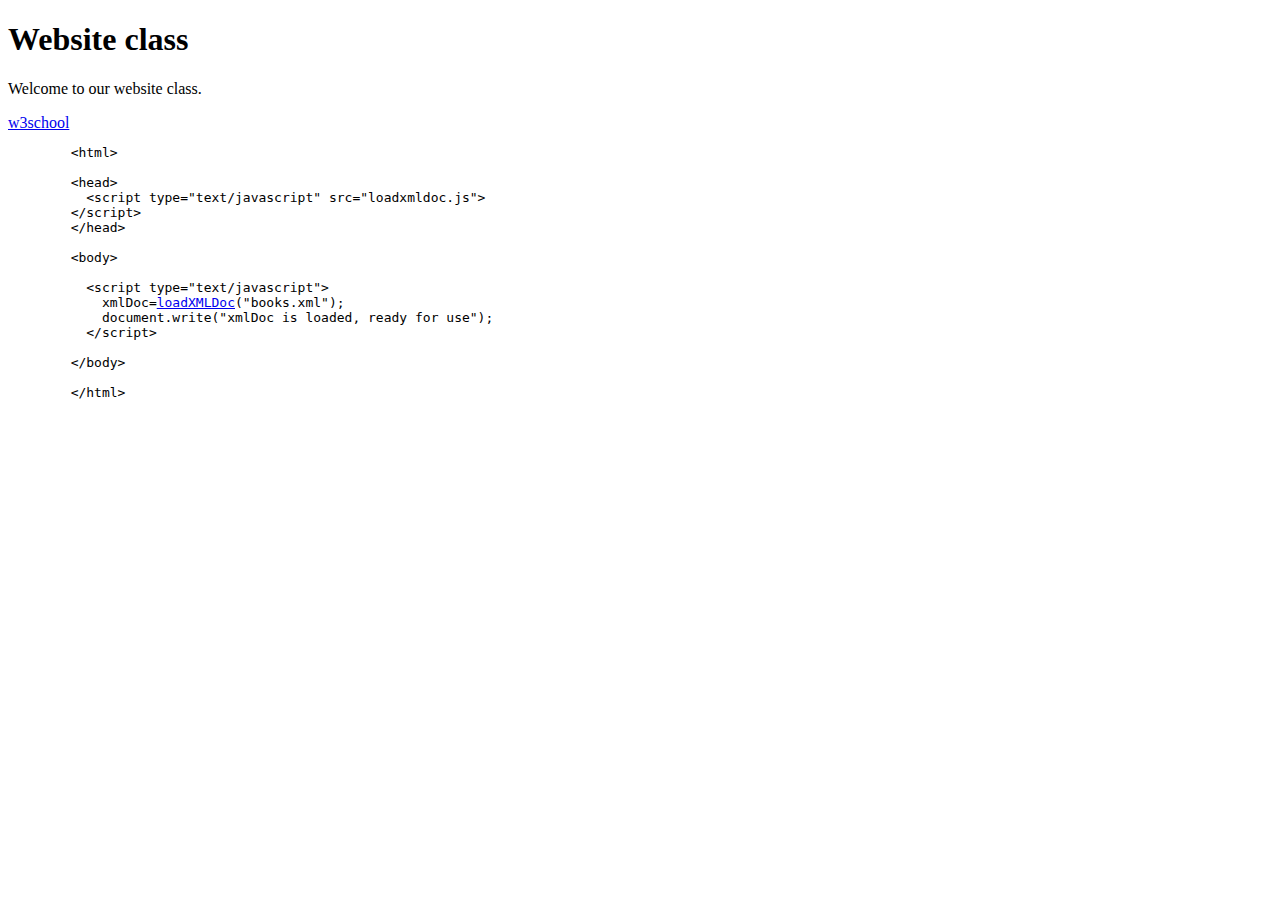
<file: web/website/index.htm>
<!DOCTYPE html>
<html>
<head>
	<title>Website class</title>
</head>
<body>
	<h1>Website class</h1>
	<p>Welcome to our website class.</p>
	<a href="www.w3school.com.cn/">w3school</a>

	<pre>
	&lt;html&gt;

	&lt;head&gt;
	  &lt;script type=&quot;text/javascript&quot; src=&quot;loadxmldoc.js&quot;&gt;
	&lt;/script&gt;
	&lt;/head&gt;

	&lt;body&gt;

	  &lt;script type=&quot;text/javascript&quot;&gt;
	    xmlDoc=<a href="dom_loadxmldoc.asp">loadXMLDoc</a>(&quot;books.xml&quot;);
	    document.write(&quot;xmlDoc is loaded, ready for use&quot;);
	  &lt;/script&gt;

	&lt;/body&gt;

	&lt;/html&gt;
	</pre>
</body>
</html>
</file>
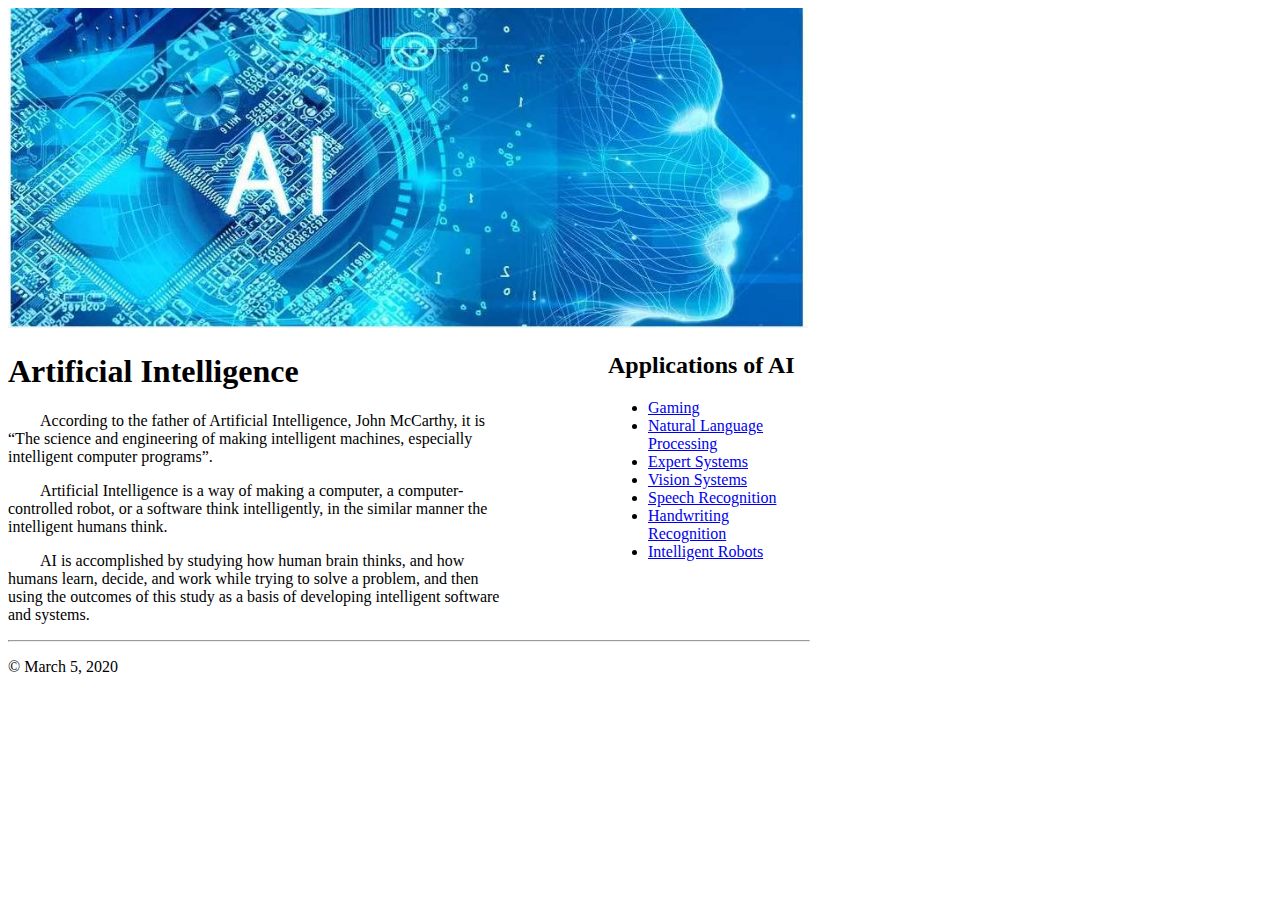
<file: web/website/class_web/task/index.html>
<!DOCTYPE html>
<html lang="en">
<head>
	<meta charset="UTF-8">
	<title>Artificial Intelligence</title>
</head>

<body style="width:800px;">

<img src="images/ai.jpg" alt="Artificial Intelligence" width="800" height="320" />
<div>
	<div style="float:left;width:500px;">
		<h1>Artificial Intelligence</h1>
		<p style="text-indent:2em;">
		According to the father of Artificial Intelligence, John McCarthy, it is “The science and engineering of making intelligent machines, especially intelligent computer programs”.</p>
		<p style="text-indent: 2em;">
		Artificial Intelligence is a way of making a computer, a computer-controlled robot, or a software think intelligently, in the similar manner the intelligent humans think. 
		</p>
		<p style="text-indent: 2em">
		AI is accomplished by studying how human brain thinks, and how humans learn, decide, and work while trying to solve a problem, and then using the outcomes of this study as a basis of developing intelligent software and systems.</p>
	</div>
	<div style="float:right;width:200px">
		<h2>Applications of AI</h2>
		<ul>
			<li><a href="detail.html">Gaming </a></li>
			<li><a href="detail.html">Natural Language Processing </a></li>
			<li><a href="detail.html">Expert Systems </a></li>
			<li><a href="detail.html">Vision Systems </a></li>
			<li><a href="detail.html">Speech Recognition </a></li>
			<li><a href="detail.html">Handwriting Recognition </a></li>
			<li><a href="detail.html">Intelligent Robots </a></li>
		</ul>
	</div>	
</div>
<hr width="800">
<p>&copy March 5, 2020</p>	
</body>
</html>
</file>
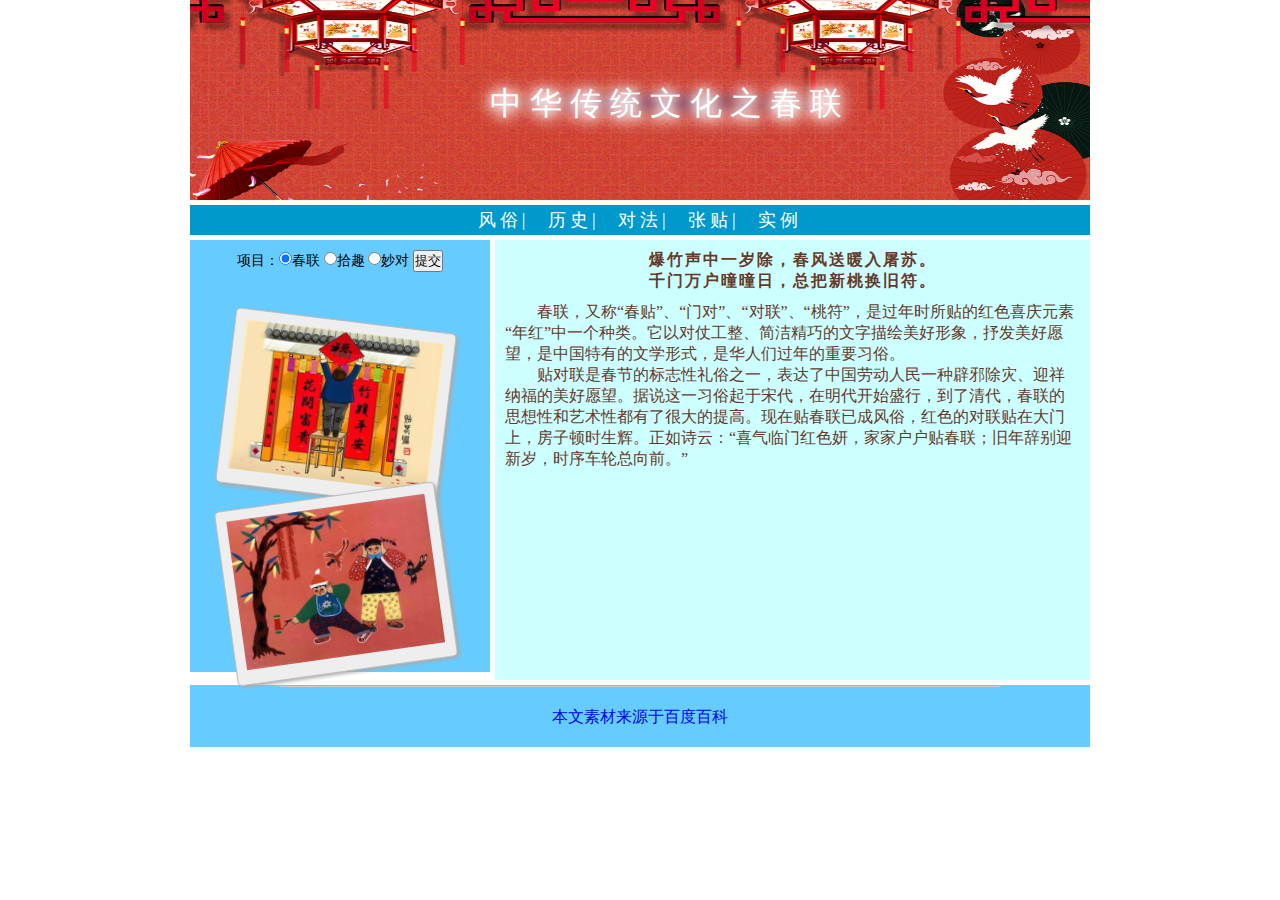
<file: web/website/class_web/task/final/index.html>
<!DOCTYPE html>
<html lang="en">
<head>
	<meta charset="UTF-8">
	<title>中华传统文化之春联</title>
	<link rel="stylesheet" type="text/css" href="css/index.css">
	<script src="js/index.js"></script>
</head>
<body>
	<div id="container">
		<div id="header" >
			<p><img src="images/banner.jpg" alt=""></p>
			<div class="sign">
				中华传统文化之<span class="flicker">春联</span>
			</div>
			
		</div>
		<div id="nav">
			<p>
				<a href="#">风俗</a>|
				<a href="#">历史</a>|
				<a href="#">对法</a>|
				<a href="#">张贴</a>|
				<a href="#">实例</a>
			</p>		
		</div>
		<div id="main">
			<div id="aside">
				<div id="choice">
					<form action="#" method="get">
项目：<input type="radio" name="menu" value="2" checked="checked" onclick="chooseMenu(this)"/>春联
<input type="radio" name="menu" value="1" onclick="chooseMenu(this)" />拾趣<!--name一样-->
<input type="radio" name="menu" value="0" onclick="chooseMenu(this)"/>妙对
<input type="submit" value="提交" onclick="confirmSubmit()" /><!--提交按钮-->
</form>
				</div>
				<div id="imglist">
					<div class="polaroid rotate_left">
						<img src="images/1.jpeg" alt="">
					</div>
					<div class="polaroid rotate_right">
						<img src="images/3.jpg" alt="">
					</div>
				</div>				
			</div>
			<div id="content">
				<div id="jieshao">
					<h4>
						爆竹声中一岁除，春风送暖入屠苏。<br />
						千门万户曈曈日，总把新桃换旧符。
					</h4>
					<p>
						春联，又称“春贴”、“门对”、“对联”、“桃符”，是过年时所贴的红色喜庆元素“年红”中一个种类。它以对仗工整、简洁精巧的文字描绘美好形象，抒发美好愿望，是中国特有的文学形式，是华人们过年的重要习俗。<br />
					</p>
					<p>
						贴对联是春节的标志性礼俗之一，表达了中国劳动人民一种辟邪除灾、迎祥纳福的美好愿望。据说这一习俗起于宋代，在明代开始盛行，到了清代，春联的思想性和艺术性都有了很大的提高。现在贴春联已成风俗，红色的对联贴在大门上，房子顿时生辉。正如诗云：“喜气临门红色妍，家家户户贴春联；旧年辞别迎新岁，时序车轮总向前。”
					</p>					
				</div>
				<div id="shiqu"  hidden="true">
					<h4> 苏小妹生气难和尚</h4>
					<p>清水池边洗和尚，浪浸葫芦；碧纱帐里坐佳人，烟笼芍药。</p>
					<p>
一天，苏小妹生病了，他的哥哥苏东坡正为她煎药，佛印和尚正巧来访苏东坡。东坡一见老友来访，非常高兴，就和佛印饮茶谈天，竟忘了给卧病在床的小妹按时送药，苏小妹见哥哥还没有送药来，就在床上高声念出一联：清水池边洗和尚，浪浸葫芦；</p>
<p>
以“葫芦”隐喻和尚的“光头”，实在大为不敬。苏东坡晓得小妹脾气，知道她又生气了，连忙去为她送药。佛印就苦了，既挨了“骂”，还要对下联，但思来想去，一时难得佳对。忽然，他抬头看见苏东坡端了药碗，撩起碧纱帐，正要给苏小妹喂药，猛地触动灵感，立即对曰：“碧纱帐里坐佳人，烟笼芍药。”苏小妹嫣然一笑，一口将药喝个精光。</p>

<h4>王羲之妙书春联</h4>
<p>
东晋书法家王羲之有一年从山东老家移居到浙江绍兴，此时正值年终岁尾，于是王羲之书写了一副春联，让家人贴在大门两侧。对联是：春风春雨春色 新年新岁新景。</p>
<p>
不料，因为王羲之书法盖世，为世人所景仰，此联刚一贴出，即被人趁夜揭走。家人告诉王羲之后，王羲之也不生气，又提笔写了一副，让家人再贴出去。这幅写的是：莺啼北星 燕语南郊</p>
<p>
谁知天明一看，又被人揭走了。可这天已是除夕，第二天就是大年初一，眼看左邻右舍家家户户都挂上了春联，唯独自己家门口空空落落，急得王夫人直催丈夫想个办法。</p>
<p>
王羲之想了想，微微一笑，又提笔写了一幅，写完后，让家人先将对联剪去一截，把上半截先张贴于门口：福无双至祸不单行 </p>
<p>
夜间果然有人来偷揭。可在月色下一看，见这副对联写的不太吉利。尽管王羲之是书法名家，可是也不能将这副充满凶险预言的对联取走张挂啊。来偷揭的人只好叹口气，又趁着夜色溜走了。 </p>
<p>
初一早晨天刚亮，王羲之即亲自出门将昨天剪下的下半截分别贴好，此时已有不少的人围观，大家一看，对联变成：福无双至今朝至祸不单行昨夜行。</p>
<p>
众人看了，齐声喝彩，拍掌称妙。
</p>
				</div>
				<div id="miaodui" hidden="true">
					<ul class="digit">
						<li>锦鲤飞身酬远志；祥羊跪乳感亲恩。<br /></li>
						<li>梨花院落溶溶月，柳絮池塘淡淡风。<br /></li>
						<li>幸福吉祥，花开富贵。<br /></li>
						<li>爆竹声声辞旧岁，红梅朵朵迎新春。<br /></li>
						<li>东风吹出千山绿，春雨洒来万象新。<br /></li>
						<li>山清水秀风光好，人寿年丰喜事多。<br /></li>
						<li>和风吹绿柳， 时雨润春苗。<br /></li>
						<li>冬去山明水秀， 春来鸟语花香。<br /></li>
						<li>楼外春阴鸠唤雨， 庭前日暖蝶翻风。<br /></li>
						<li>人勤三春早， 地肥五谷丰。<br /></li>
						<li>春雨丝丝润万物 红梅点点绣千山 横批：春意盎然<br /></li>
						<li>绿竹别其三分景 红梅正报万家春 横批：春回大地<br /></li>
						<li>黄莺鸣翠柳 紫燕剪春风 横批：莺歌燕舞<br /></li>
						<li>春到千山山山绿 节至万家家家红 欢天喜地<br /></li>
						<li>上上下下男男女女老老少少都添一岁 <br />家家户户说说笑笑欢欢喜喜同过新年<br /></li>
						<li>上联：策马还乡，一路春潮滚滚。 <br />下联：围炉祝酒，九州喜气洋洋<br /></li>
						<li>上联：拍蝇打虎猎狐，人民点赞。<br />下联：马去羊来燕舞，华夏开春<br /></li>						
					</ul>

				</div>
			</div>
		</div>
		<div id="footer">
			<div class="line"></div>
			<a href="https://baike.baidu.com/item/%E6%98%A5%E8%81%94/688396">本文素材来源于百度百科</a>		
		</div>
	</div>
</body>
</html>
</file>
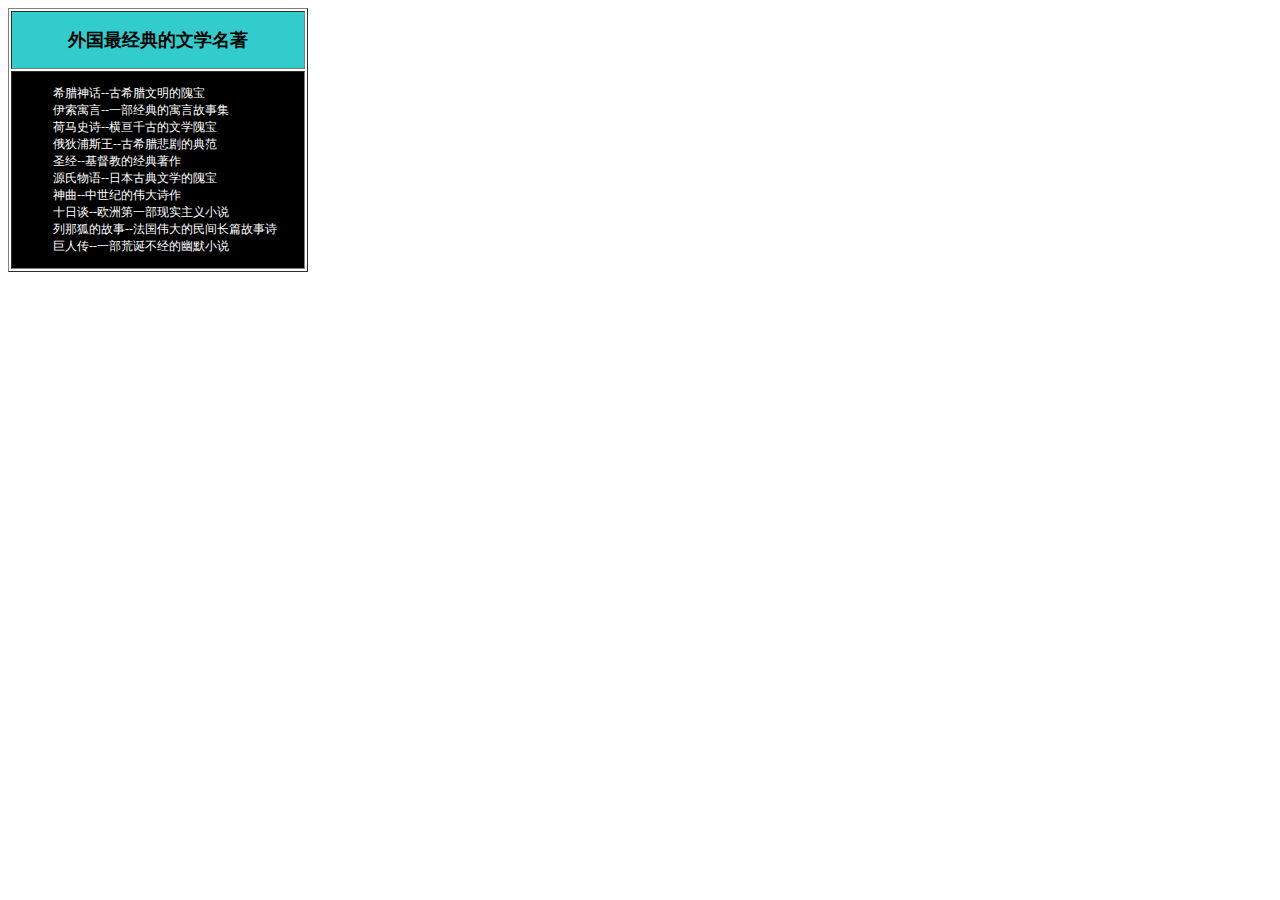
<file: web/website/class_web/task/task2/index.html>
<!DOCTYPE html>
<html lang="en">
<head>
	<meta charset="UTF-8">
	<title>外国最经典的文学名著</title>
	<style type="text/css" >

	th{
		background-color: #3cc;
		color:#000;
		text-align: center;
		font-size: 18px;
		line-height: 3em;
	}
	td{
		background-color: #000;
		color:#fff;
		font-size: 12px;
	}

	a{
		text-decoration: none;		
	}
	ul{
		list-style-type: none;
	}
	a:link{
		color: #fff;
	}
	a:hover{
		background-color: #fff;
		color:#000;
	}


	</style>
</head>
<body>
	<table border="1" width="300px">
		<tr>
			<th>外国最经典的文学名著</th>
		</tr>
		<tr>		
			<td>
				<ul>
					<li><a href="#">希腊神话--古希腊文明的隗宝</a></li>
					<li><a href="#">伊索寓言--一部经典的寓言故事集</a></li>
					<li><a href="#">荷马史诗--横亘千古的文学隗宝</a></li>
					<li><a href="#">俄狄浦斯王--古希腊悲剧的典范</a></li>
					<li><a href="#">圣经--基督教的经典著作</a></li>
					<li><a href="#">源氏物语--日本古典文学的隗宝</a></li>
					<li><a href="#">神曲--中世纪的伟大诗作</a></li>
					<li><a href="#">十日谈--欧洲第一部现实主义小说</a></li>
					<li><a href="#">列那狐的故事--法国伟大的民间长篇故事诗</a></li>
					<li><a href="#">巨人传--一部荒诞不经的幽默小说</a></li>
				</ul>
			</td>
		</tr>
	</table>
</body>
</html>
</file>
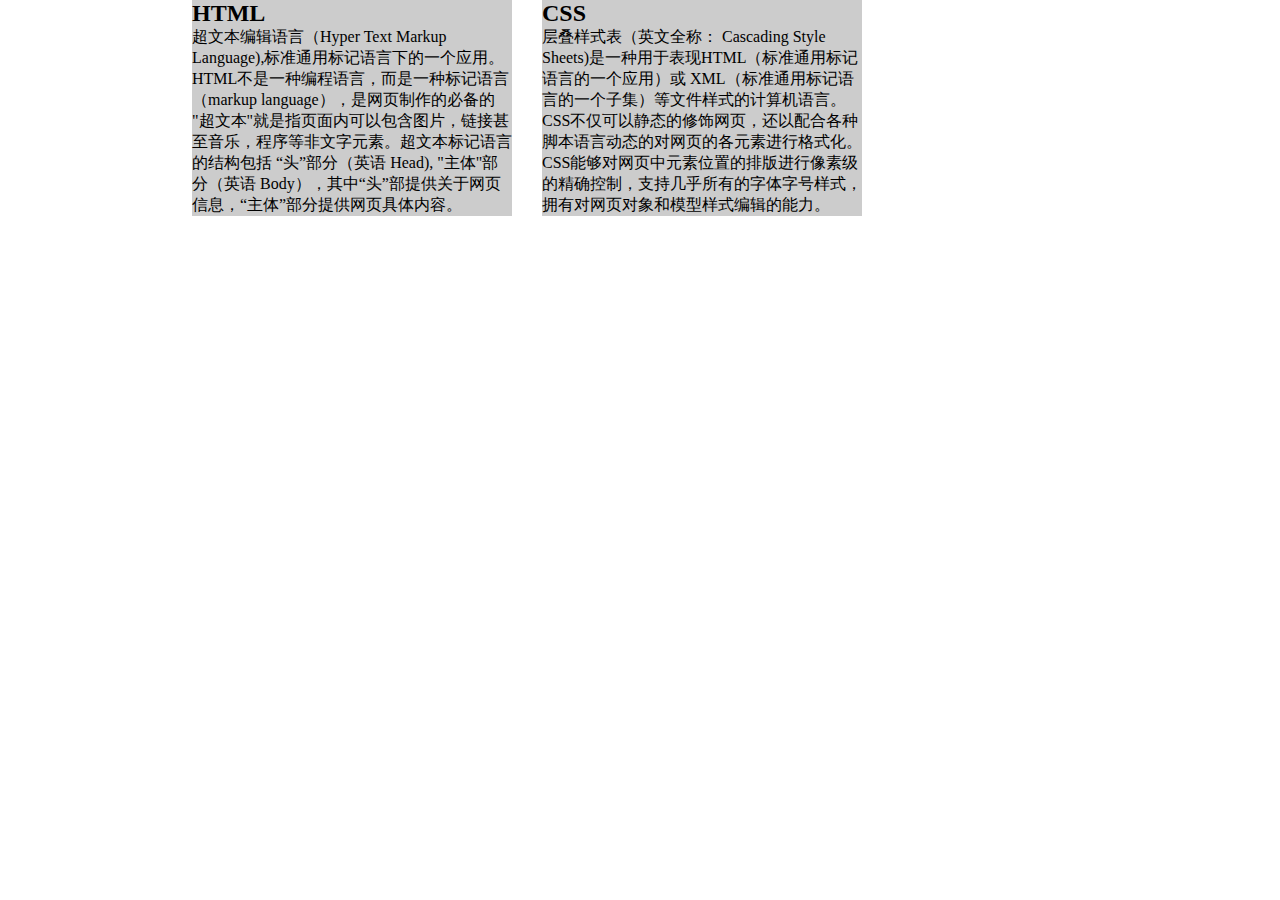
<file: web/website/class_web/task/task3/index.html>
<!DOCTYPE html>
<html lang="en">
<head>
	<meta charset="UTF-8">
	<title>Document</title>
	<style type="text/css">
	*{
		padding: 0;
		margin: 0;
	}
	body{
		width="1000px";
		height="800px";	
	}
	#div_parent{				
		width:70%;
		margin: 0 auto;		
	}
	#div_left{
		float: left;
		width: 320px;
		background-color: #ccc;
		margin-right: 15px;
	}
	#div_right{
		float: left;
		width: 320px;
		background-color: #ccc;
		margin-left: 15px;
	}
	h2{
		text-align: left;
	}
	p{
		text-align: left;
	}
	</style>
</head>
<body>
	<div id="div_parent">
		<div id="div_left">
			<h2>HTML</h2>
			<p>
				超文本编辑语言（Hyper Text Markup Language),标准通用标记语言下的一个应用。HTML不是一种编程语言，而是一种标记语言（markup language），是网页制作的必备的 "超文本"就是指页面内可以包含图片，链接甚至音乐，程序等非文字元素。超文本标记语言的结构包括 “头”部分（英语 Head), "主体"部分（英语 Body），其中“头”部提供关于网页信息，“主体”部分提供网页具体内容。
			</p>
		</div>
		<div id="div_right">
			<h2>CSS</h2>
			<p>
				层叠样式表（英文全称： Cascading Style Sheets)是一种用于表现HTML（标准通用标记语言的一个应用）或 XML（标准通用标记语言的一个子集）等文件样式的计算机语言。CSS不仅可以静态的修饰网页，还以配合各种脚本语言动态的对网页的各元素进行格式化。CSS能够对网页中元素位置的排版进行像素级的精确控制，支持几乎所有的字体字号样式，拥有对网页对象和模型样式编辑的能力。
			</p>
		</div>		
	</div>
</body>
</html>
</file>
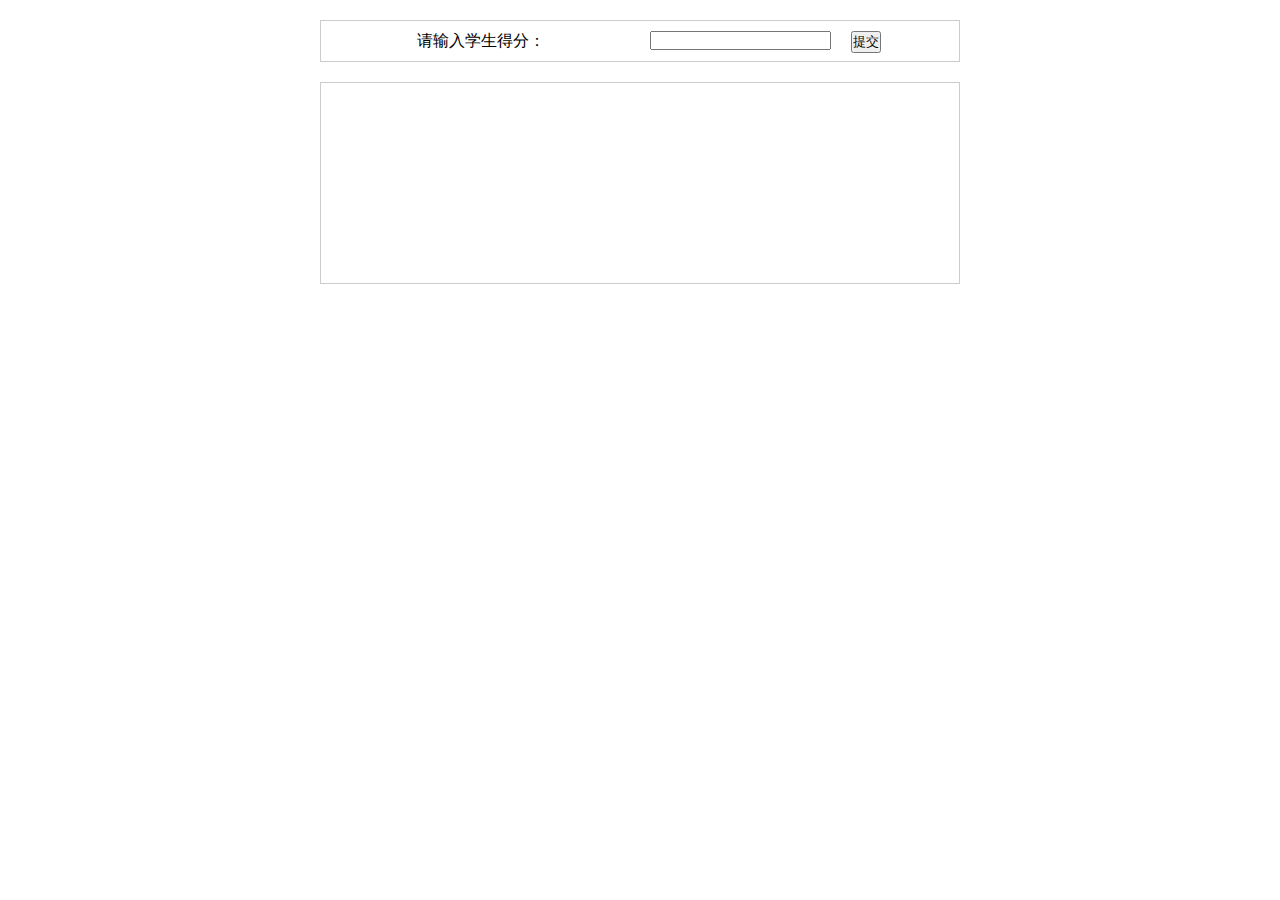
<file: web/website/class_web/task/task4/index.html>
<!DOCTYPE html>
<html lang="en">
<head>
	<meta charset="UTF-8">
	<title>score</title>
	<style type="text/css">
		*{
			margin:0;
			padding: 0;
		}

		.container {	
			width: 640px;
			height: 480px;		
			margin: 0 auto;
		}
		
		.input {			
			height: 40px;	
			border: 1px solid #ccc;	
			margin: 20px auto;				
		}

		.input p{
			width: 50%;
			float: left;
			text-align: center;
			margin:0 auto;
			font-size: 16px;
			line-height: 40px;
		}

		.input input{				
			float: left;				
			margin: 10px 10px;				
		}

		#result {			
			height:200px;
			border: 1px solid #ccc;	
			margin: auto;				
		}

		#result table{
			width:100%;			
			height:100%;
			line-height:30px;	
		}
		#result th,td{	
			text-align: center;
			text-indent: 2em				
		}

	</style>
</head>
<body>
	<div class="container">
		<div class="input">
			<p>请输入学生得分：</p>
			<input type="text" name="score" οninput="value=value.replace(/[^\d]/g,'')">
			<input type="button" value="提交" onclick="msg()">
		</div>
		<div id="result">
			
		</div>
	</div>
	
	<script type="text/javascript">
		alert("请输入学生的得分！");
		var scores =  new Array();
		var NUM	= 7;

		function print(total, avg, notPass)
		{
			console.log(total + ", " + avg + ", " + notPass);

			var div = document.getElementById("result");		

			var table=document.createElement("table");
			var thead = document.createElement("thead"); 
            var tbody = document.createElement("tbody"); 
            table.appendChild(thead);
            table.appendChild(tbody);

			var tr=document.createElement("tr");	
			var th=document.createElement("th");			
			th.innerHTML = "统计结果";
			tr.appendChild(th);
			thead.appendChild(tr);

 			// 总分
 			tr=document.createElement("tr");
 			var td=document.createElement("td");
			td.innerHTML = "总分： " + total;
			tr.appendChild(td);
			tbody.appendChild(tr);

			// 平均分
			tr=document.createElement("tr");
 			td=document.createElement("td");
			td.innerHTML = "平均分： " + Math.round(avg * 100)/100;
			tr.appendChild(td);
			tbody.appendChild(tr);

 			//不及格
 			tr=document.createElement("tr");
 			td=document.createElement("td");
			td.innerHTML = "不及格： " + notPass;
			tr.appendChild(td);
			tbody.appendChild(tr);

			div.appendChild(table);
		}

		
		function msg() {				
			if( NUM == scores.length ) return;

			var obj = document.getElementsByName("score")[0];
			scores[scores.length] = Number(obj.value);
			if( NUM != scores.length ) 
			{
				alert("请输入下一个学生的得分！");
				return;
			}

			var sum = 0;
			var notPass = 0; 
			for( var i =0; i < scores.length; ++i)
			{
				sum += scores[i];
				if( scores[i] < 60 ) ++notPass;
			}

			print(sum, sum/NUM, notPass);
		}
	</script>
</body>
</html>
</file>
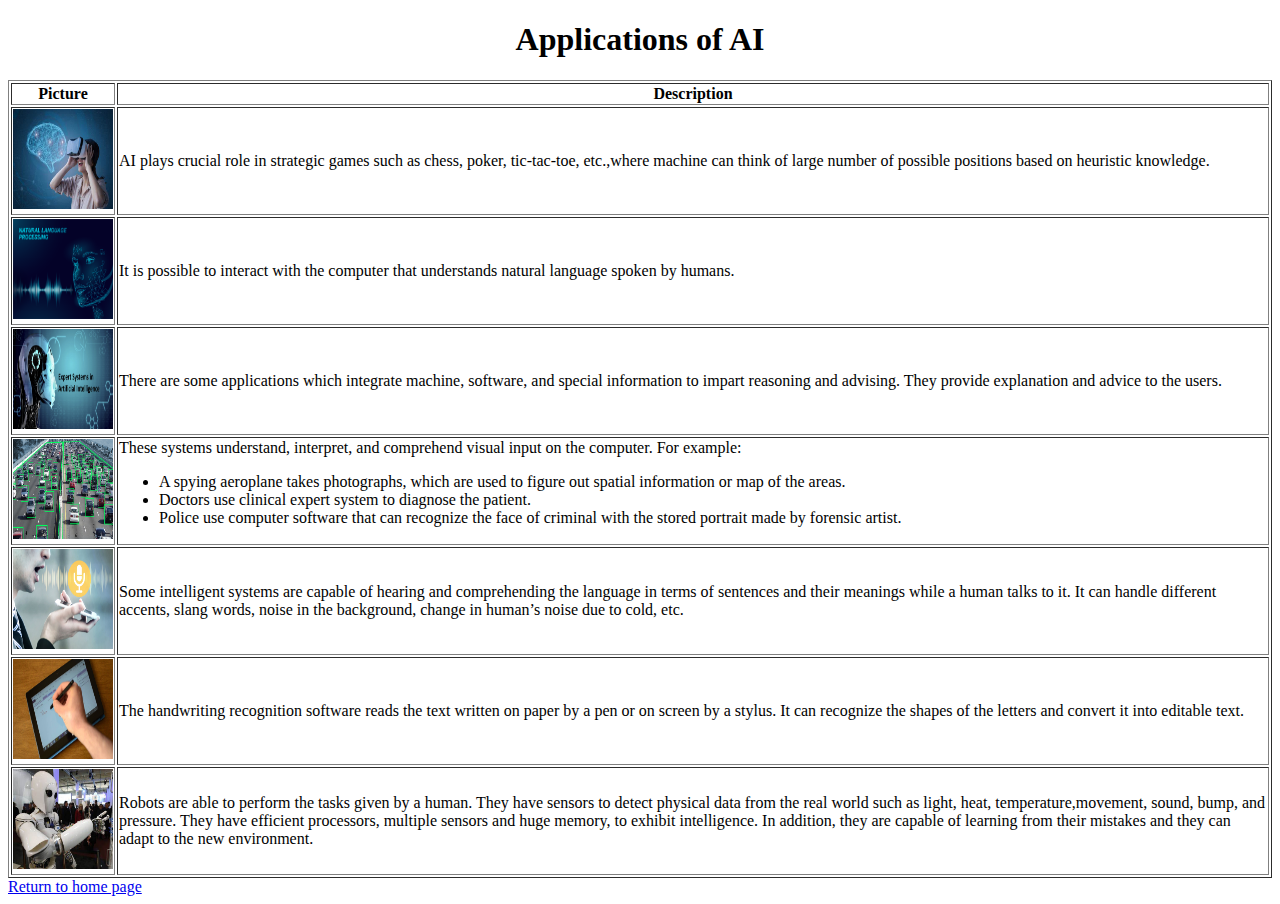
<file: web/website/class_web/task/detail.html>
<!DOCTYPE html>
<html lang="en">
<head>
	<meta charset="UTF-8">
	<title>AI detail</title>
</head>
<body width="800px">
	<h1 align="center">Applications of AI</h1>
	<table border="1">
		<tr>
			<th>Picture</th>
			<th>Description</th>
		</tr>
		<tr>
			<td><img src="images/ai_in_game.jpg" style="width:100px;height:100px;"></td>
			<td>AI plays crucial role in strategic games such as chess, poker, tic-tac-toe, etc.,where machine can think of large number of possible positions based on heuristic knowledge.
			</td>
		</tr>
		<tr>
			<td><img src="images/ai_in_nlp.png" style="width:100px;height:100px;"></td>
			<td>It is possible to interact with the computer that
				understands natural language spoken by humans.
			</td>
		</tr>
		<tr>
			<td><img src="images/ai_in_es.jpg" style="width:100px;height:100px;"></td>
			<td>There are some applications which integrate machine, software, and special information to impart reasoning and advising. They provide explanation and advice to the users.
			</td>
		</tr>
		<tr>
			<td><img src="images/ai_in_vs.png" style="width:100px;height:100px;"></td>
			<td>These systems understand, interpret, and comprehend visual input on the computer. For example:
			<ul>
				<li>A spying aeroplane takes photographs, which are used to figure out spatial information or map of the areas.</li>
				<li>Doctors use clinical expert system to diagnose the patient.</li>
				<li>Police use computer software that can recognize the face of criminal with the stored portrait made by forensic artist.</li>
			</ul>
			</td>
		</tr>
		<tr>
			<td><img src="images/ai_in_sp.jpg" style="width:100px;height:100px;"></td>
			<td>Some intelligent systems are capable of hearing and
comprehending the language in terms of sentences and their meanings while a human talks to it. It can handle different accents, slang words, noise in the background, change in human’s noise due to cold, etc.			</td>
		</tr>
		<tr>
			<td><img src="images/ai_in_hw.jpg" style="width:100px;height:100px;"></td>
			<td>The handwriting recognition software reads the text written on paper by a pen or on screen by a stylus. It can recognize the shapes of the letters and convert it into editable text.
			</td>
		</tr>
		<tr>
			<td><img src="images/ai_in_robot.jpg" style="width:100px;height:100px;"></td>
			<td>Robots are able to perform the tasks given by a human. They have sensors to detect physical data from the real world such as light, heat, temperature,movement, sound, bump, and pressure. They have efficient processors, multiple sensors and huge memory, to exhibit intelligence. In addition, they are capable of learning from their mistakes and they can adapt to the new environment.
			</td>
		</tr>
	</table>
	<div>
		<a href="index.html">Return to home page</a>
	</div>
</body>
</html>
</file>
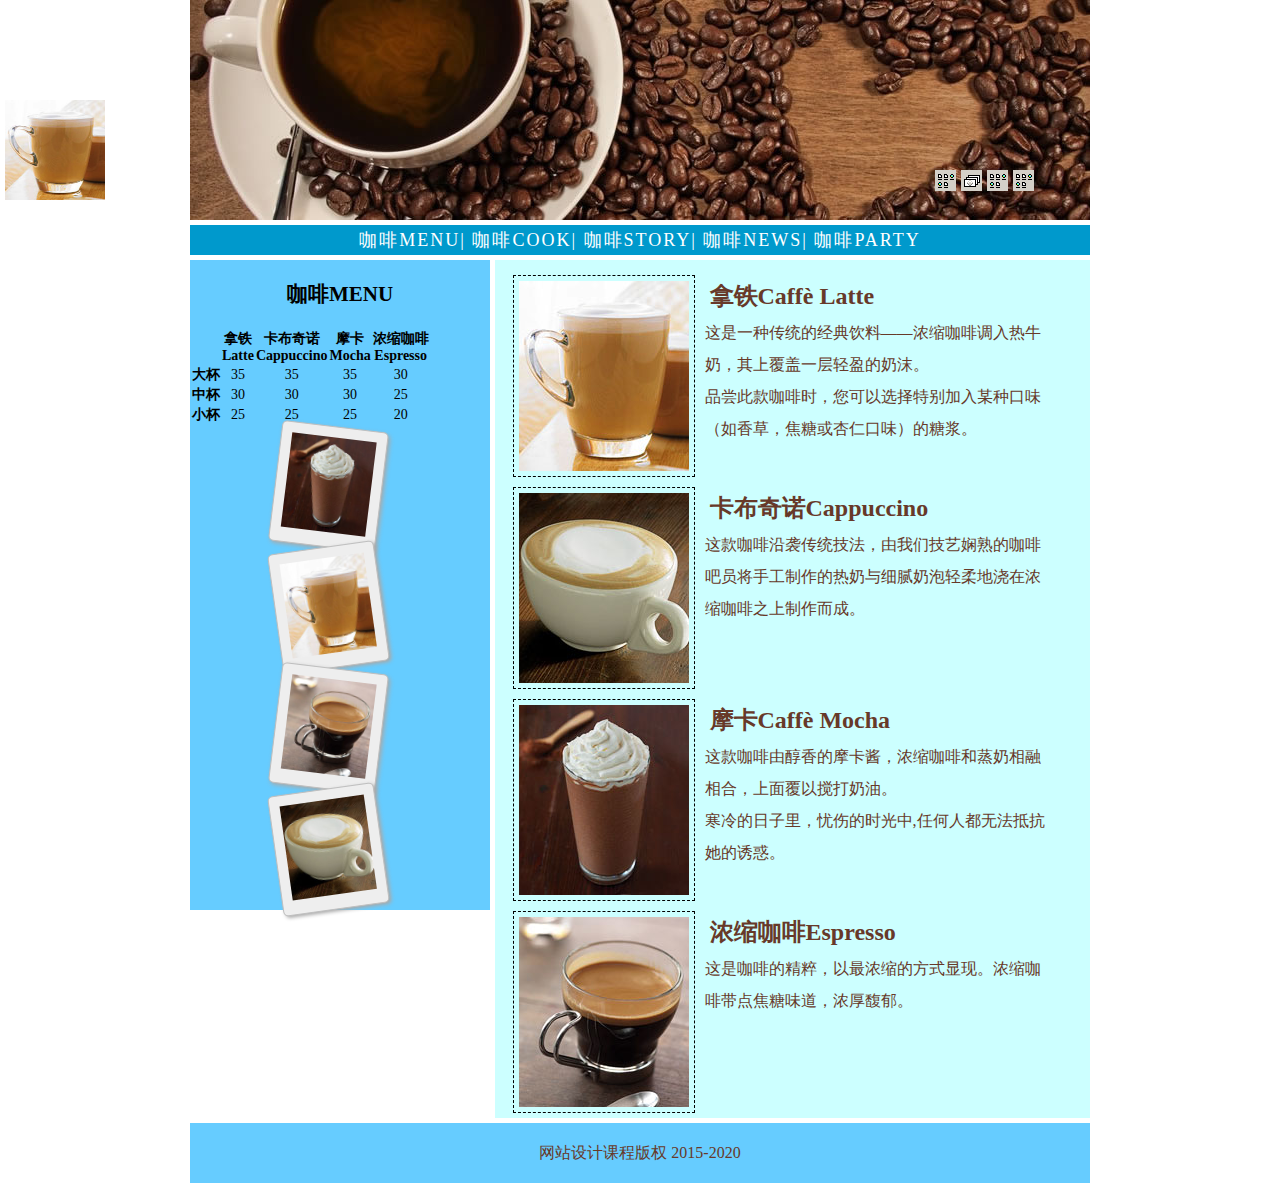
<file: web/website/class_web/exercise/coffee/menu.html>
<!DOCTYPE html>
<html lang="en">
<head>
	<meta charset="UTF-8">
	<title>Document</title>
	<link rel="stylesheet" href="css/style.css"/>
</head>
<body>
	<div id="container">
		<div id="header">
			<p><img src="images/banner.jpg" alt=""></p>
			<div id="icon-list">
				<img src="images/1.bmp" alt="">
				<img src="images/2.bmp" alt="">
				<img src="images/1.bmp" alt="">
				<img src="images/1.bmp" alt="">	
			</div>	
		</div>	
		<div id="nav">	
			<p>
				<a href="#">咖啡MENU</a>|
				<a href="#">咖啡COOK</a>|
				<a href="#">咖啡STORY</a>|
				<a href="#">咖啡NEWS</a>|
				<a href="#">咖啡PARTY</a>
			</p>			
		</div>
		<div id="main">
			<div id="aside">
				<h2>咖啡MENU</h2>
				<table>
					<tr>
						<th></th>
						<th>拿铁<br />Latte</th>
						<th>卡布奇诺<br />Cappuccino</th>		
						<th>摩卡<br />Mocha</th>
						<th>浓缩咖啡<br />Espresso</th>
					</tr>
					<tr>
						<th scope="row"  >大杯</th>
						<td>35</td>
		    			<td>35</td>
		    			<td>35</td>
		    			<td>30</td>
					</tr>
					<tr>
				    <th scope="row"  >中杯</th>
				    <td>30</td>
				    <td>30</td>
				    <td>30</td>
				    <td >25</td>
				  </tr>
				  <tr>
				    <th scope="row"  >小杯</th>
				    <td>25</td>
				    <td>25</td>
				    <td>25</td>
				    <td>20</td>
				  </tr>
				</table>
				<div id="imglist">
					<div class="polaroid rotate_left">
						<img src="images/Mocha.jpg" alt="">
					</div>
					<div class="polaroid rotate_right">
						<img src="images/Latte.jpg" alt="">
					</div>
					<div class="polaroid rotate_left">
						<img src="images/Espresso.jpg" alt="">
					</div>
					<div class="polaroid rotate_right">
						<img src="images/Cappuccino.jpg" alt="">
					</div>
				</div>			
			</div>
			<div id="content">
				<div class="subcont">
					<img src="images/Latte.jpg" alt="">
					<div class="subtext">
						<h2>拿铁Caffè Latte</h2>
						<p>这是一种传统的经典饮料——浓缩咖啡调入热牛奶，其上覆盖一层轻盈的奶沫。<br>品尝此款咖啡时，您可以选择特别加入某种口味（如香草，焦糖或杏仁口味）的糖浆。</p>
					</div>
				</div>
				<div class="subcont">
					<img src="images/Cappuccino.jpg" alt="">
					<div class="subtext">
						<h2>卡布奇诺Cappuccino</h2>
						<p>这款咖啡沿袭传统技法，由我们技艺娴熟的咖啡吧员将手工制作的热奶与细腻奶泡轻柔地浇在浓缩咖啡之上制作而成。</p>
					</div>
				</div>
				<div class="subcont">
					<img src="images/Mocha.jpg" alt="">
					<div class="subtext">
						<h2>摩卡Caffè Mocha</h2>
						<p>这款咖啡由醇香的摩卡酱，浓缩咖啡和蒸奶相融相合，上面覆以搅打奶油。<br>寒冷的日子里，忧伤的时光中,任何人都无法抵抗她的诱惑。</p>
					</div>
				</div>
				<div class="subcont">
					<img src="images/Espresso.jpg" alt="">
					<div class="subtext">
						<h2>浓缩咖啡Espresso</h2>
						<p>这是咖啡的精粹，以最浓缩的方式显现。浓缩咖啡带点焦糖味道，浓厚馥郁。</p>
					</div>
				</div>
			</div>
		</div>
		<div id="footer">
			<p>网站设计课程版权 2015-2020</p>
		</div>		
	</div>	
	<div id="l-fix">
  	<p>	<img src="images/Latte.jpg"></p>	
	</div>
</body>
</html>
</file>
<file: web/website/class_web/task/final/css/index.css>
* {
	padding:0;
	margin:0;
}
body { 
  font-family:"微软雅黑"; 
  font-size:16px; 
  color: #673929;
}

h4 {
  text-align:  center;
  letter-spacing: 2px;
  text-indent: 0;
  margin:10px auto;
}

#container {
  margin:0 auto; 
  width:900px;  
}

#header {
  height:200px;
  margin-bottom:5px;
  position:relative; 
}

#header p img{
  width:100%;
  height:200px;
}


#nav {
  height:30px;  
  margin-bottom:5px;
  background:#09c;    
  font: 18px/30px 微软雅黑;
  color: #fff;
  letter-spacing: 4px;
  word-spacing: 10px;
  text-align: center;
}
#nav a:link{
  color: #fff;
  text-decoration: none;
}
#nav a:visited{
  color: #fff;
  text-decoration: none;
}
#nav a:hover{
  color: yellow;
  text-decoration: none;
}
#nav a:active{
  color: #fff;
  text-decoration: none;
}


#aside { 
  float:left; 
  width:300px; 
  background:#6cf;
  text-align: center;
  font-size: 14px;
  color: #000;
}

#choice {
  height:60px;  
  margin: 10px 20px;
}

#aside h2{
  margin: 10px 20px;
}

#imglist{
  width: 230px;
  margin: 0 auto;     
}

.polaroid
{
  width:200px;   
  padding: 10px;
  background-color: #eee;
  border:1px solid #BFBFBF;
  box-shadow:2px 2px 4px #aaa;
  border-radius: 5px;
}

.rotate_left
{
  -ms-transform:rotate(7deg); /* IE 9 */
  -moz-transform:rotate(7deg); /* Firefox */
  -webkit-transform:rotate(7deg); /* Safari and Chrome */
  -o-transform:rotate(7deg); /* Opera */
  transform:rotate(7deg);
}

.rotate_right
{
  -ms-transform:rotate(-8deg); /* IE 9 */
  -moz-transform:rotate(-8deg); /* Firefox */
  -webkit-transform:rotate(-8deg); /* Safari and Chrome */
  -o-transform:rotate(-8deg); /* Opera */
  transform:rotate(-8deg);
}
#imglist img{
  height: 150px;
  width: 200px;
  margin: 0 auto;
  font-size: 0;
}
#imglist img:hover{
  -webkit-transform: scale(1.2);
  -moz-transform: scale(1.2);
  -ms-transform: scale(1.2);
  -o-transform: scale(1.2);
  transform: scale(1.2);
}

#content{ 
  float:right; 
  width:575px; 
  min-height: 440px;
  margin-bottom:5px;
  padding-left: 10px;
  padding-right: 10px;
  background:#cff;
  text-indent: 2em;   
}

#miaodui {
  text-align: center;  
  margin-bottom:5px;
  padding: 0, auto;  
}

ul.digit{  
  list-style-position: inside;
  list-style-type: none;    
}


.line {
	width: 80%;
	height: 1px;
	border: none;
	border-bottom: 1px solid #ccc;
	margin: 0 auto;
}


#footer {
  background:#6cf;
  clear:both; 
  margin-top: 5px;
}
#footer a {    
  height:60px;
  text-decoration: none;
  font: 12px/20x 微软雅黑; 
  line-height: 60px;   
  display: block;  
  text-align: center;  
}

#footer a:hover{
  color: #f10;
}



.sign {
  position: absolute;
  display: flex;
  justify-content: center;
  align-items: center;
  top:80px;
  left:300px;
  font: 32px/46px 华文行楷;
  color: #fff;
  letter-spacing: 8px;   
  background-image: radial-gradient(
    ellipse 50% 35% at 50% 50%,
    #6b1839,
    transparent
  );
  
  text-shadow: 0 0 0.6rem #fff, 0 0 1.5rem #fff,
    -0.2rem 0.1rem 1rem #fff, 0.2rem 0.1rem 1rem #fff;  
}

@keyframes blink {
  0%,
  22%,
  36%,
  75% {
    color: #fff;
    text-shadow: 0 0 0.6rem #fff, 0 0 1.5rem #fff,
      -0.2rem 0.1rem 1rem #fff, 0.2rem 0.1rem 1rem #fff,
      0 -0.5rem 2rem #fff, 0 0.5rem 3rem #fff;
  }
  28%,
  33% {
    color: #fff;
    text-shadow: none;
  }
  82%,
  97% {
    color: #fff;
    text-shadow: none;
  }
}

.flicker {
  animation: shine 2s forwards, blink 3s 2s infinite;
}


@keyframes shine {
  0% {
    color: #fff;
    text-shadow: none;
  }
  100% {
    color: #fff;
    text-shadow: 0 0 0.6rem #fff, 0 0 1.5rem #fff,
      -0.2rem 0.1rem 1rem #fff, 0.2rem 0.1rem 1rem #fff;
  }
}

@keyframes flicker {
  from {
    opacity: 1;
  }

  4% {
    opacity: 0.9;
  }

  6% {
    opacity: 0.85;
  }

  8% {
    opacity: 0.95;
  }

  10% {
    opacity: 0.9;
  }

  11% {
    opacity: 0.922;
  }

  12% {
    opacity: 0.9;
  }

  14% {
    opacity: 0.95;
  }

  16% {
    opacity: 0.98;
  }

  17% {
    opacity: 0.9;
  }

  19% {
    opacity: 0.93;
  }

  20% {
    opacity: 0.99;
  }

  24% {
    opacity: 1;
  }

  26% {
    opacity: 0.94;
  }

  28% {
    opacity: 0.98;
  }

  37% {
    opacity: 0.93;
  }

  38% {
    opacity: 0.5;
  }

  39% {
    opacity: 0.96;
  }

  42% {
    opacity: 1;
  }

  44% {
    opacity: 0.97;
  }

  46% {
    opacity: 0.94;
  }

  56% {
    opacity: 0.9;
  }

  58% {
    opacity: 0.9;
  }

  60% {
    opacity: 0.99;
  }

  68% {
    opacity: 1;
  }

  70% {
    opacity: 0.9;
  }

  72% {
    opacity: 0.95;
  }

  93% {
    opacity: 0.93;
  }

  95% {
    opacity: 0.95;
  }

  97% {
    opacity: 0.93;
  }

  to {
    opacity: 1;
  }
}
</file>
<file: web/website/class_web/exercise/coffee/css/style.css>
*{
	margin: 0;
	padding: 0;
}
body { 
	font-family:"微软雅黑"; 
	font-size:16px; 
	color: #673929;
}
#container {
	margin:0 auto; 
	width:900px; 	
}
#header { 
	height:220px;/*必须添加，否则header下面有10px而不是5px空白*/
	margin-bottom:5px;
	position:relative; /*父层定位*/
}

#icon-list{
	position:absolute;/*子层定位*/
	top:170px;
	right: 30px;
	width: 130px;
	height: 30px;	
	font-size: 0px;
	/*background: white;*/
}
#icon-list img{
	margin-left:5px;
}
#nav{ 
	height:30px;	
	margin-bottom:5px;
	background:#09c; 		
	font: 18px/30px 微软雅黑;
	color: #fff;
	letter-spacing: 2px;
    text-align: center;
}
a:link{
	color: #fff;
	text-decoration: none;
}
a:visited{
	color: #fff;
	text-decoration: none;
}
a:hover{
	color: yellow;
	text-decoration: none;
}
a:active{
	color: #fff;
	text-decoration: none;
}
#main{ 
	background:red; 
	/*margin-bottom:5px;已经坍缩为0,放在子容器内设置*/
}
#aside { 
	float:left; 
	width:300px; 
	background:#6cf;
	text-align: center;
	font-size: 14px;
	color: #000;
}
#aside h2{
	margin: 20px;
}
#imglist{
	width: 130px;
	margin: 0 auto; 		
}
.polaroid
{
	width:85px;		
	padding: 10px;
	background-color: #eee;
	border:1px solid #BFBFBF;
	box-shadow:2px 2px 4px #aaa;
	border-radius: 5px;
}

.rotate_left
{
	-ms-transform:rotate(7deg); /* IE 9 */
	-moz-transform:rotate(7deg); /* Firefox */
	-webkit-transform:rotate(7deg); /* Safari and Chrome */
	-o-transform:rotate(7deg); /* Opera */
	transform:rotate(7deg);
}

.rotate_right
{
	-ms-transform:rotate(-8deg); /* IE 9 */
	-moz-transform:rotate(-8deg); /* Firefox */
	-webkit-transform:rotate(-8deg); /* Safari and Chrome */
	-o-transform:rotate(-8deg); /* Opera */
	transform:rotate(-8deg);
}
#imglist img{
	height: 95px;
	width: 85px;
	margin: 0 auto;
	font-size: 0;
}
#imglist img:hover{
	-webkit-transform: scale(1.2);
	-moz-transform: scale(1.2);
	-ms-transform: scale(1.2);
	-o-transform: scale(1.2);
	transform: scale(1.2);
}
#content{ 
	float:right; 
	width:595px; 
	margin-bottom:5px;
	background:#cff;
}
.subcont{
	width: 570px;
	margin: 10px auto;	
	clear: both;
}
.subcont img{
	margin: 5px;
	padding: 5px;
	float: left;
	border: 1px dashed #000;
}
.subcont .subtext{
	width: 60%;
	float: left;
	margin: 5px;
}
.subcont h2{
	margin: 5px;
}
.subcont p{	
	font:16px/2em 微软雅黑;
}
#footer { 
	height:60px; 
	line-height: 60px;
	background:#6cf;
	clear:both; /*新加代码*/
	margin-top: 5px;
	text-align: center;
}

#l-fix{
	position: fixed;
	top:100px;
	left:5px;
}
#l-fix img{
    height: 100px;
	width: 100px;
}
</file>
